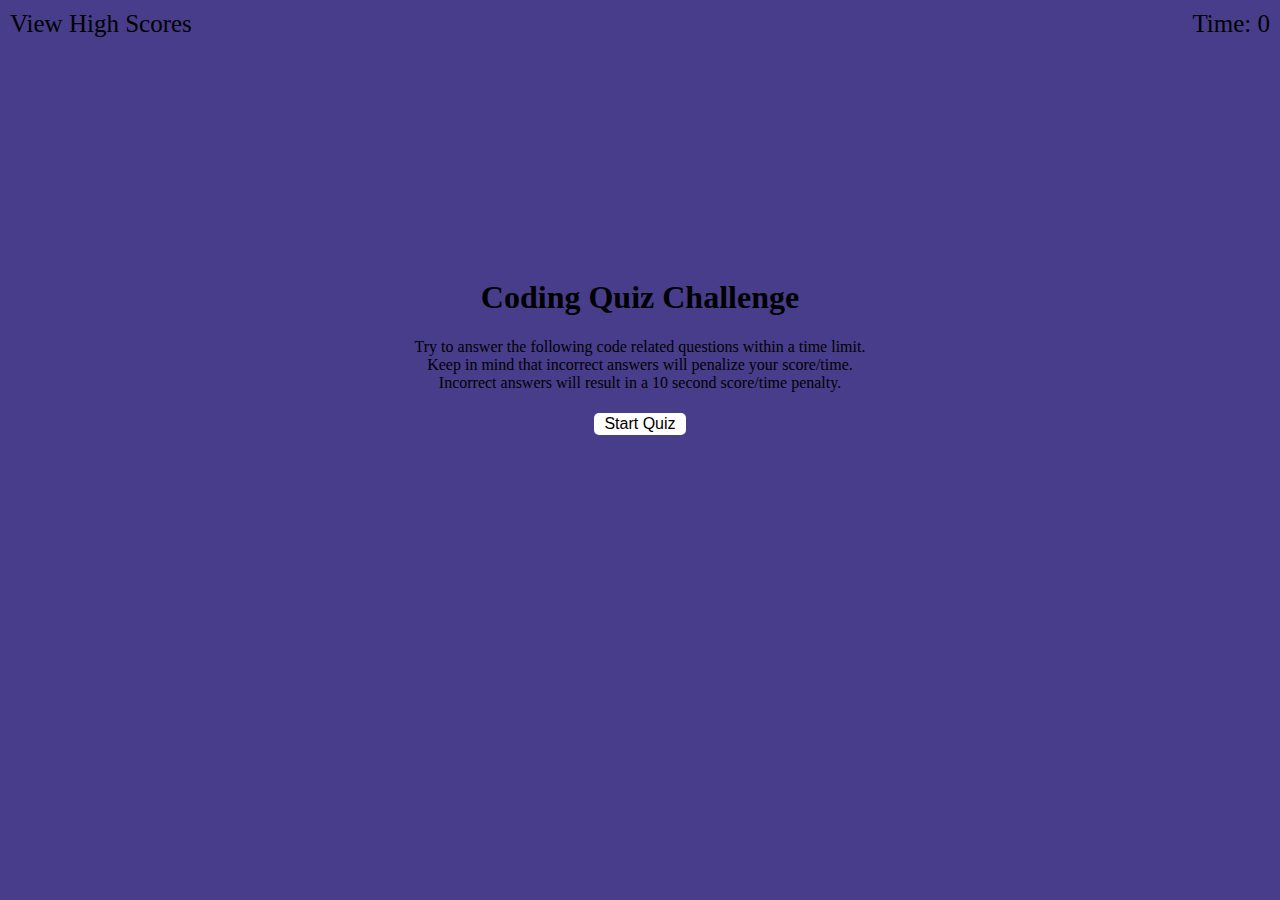
<file: index.html>
<!DOCTYPE html>
<html lang="en">
<head>
    <meta charset="UTF-8" />
    <meta name="viewport" content="width=device-width, initial-scale=1.0" />
    <meta http-equiv="X-UA-Compatible" content="ie=edge" />
    <link rel="stylesheet" href="assets/css/style.css" />  
    <title>Coding Quiz</title>
</head>
<body>
    <div class = "scores"><a href = "score.html">View High Scores</a></div>
    <div class = "timer">Time: <span id = "time">0</span></div>
    <div class = "wrapper">
        <div id = "start-screen" class = "start">
            <h1>Coding Quiz Challenge</h1>
            <p>Try to answer the following code related questions within a time limit.
            <br>Keep in mind that incorrect answers will penalize your score/time. 
            <br>Incorrect answers will result in a 10 second score/time penalty. 
            </p>
            <button id = "start">Start Quiz</button>
        </div>
        <div id = "questions" class = "hide">
            <h2 id = "question-title"></h2>
            <div id = "choices" class = "choices"></div>
        </div>
        <div id = "end-screen" class = "hide">
            <h2>All done!</h2>
            <p>Your final score is <span id = "final-score"></span>.</p>
            <p>Enter initials: <input type = "text" id = "initials" max = "3" />
            <button id = "submit">Submit</button>
            </p>
        </div>
        <div id = "feedback" class = "feedback hide"></div>
    </div>
    <script src = "assets/js/questions.js"></script>
    <script src = "assets/js/script.js"></script>
</body>
</html>
</file>
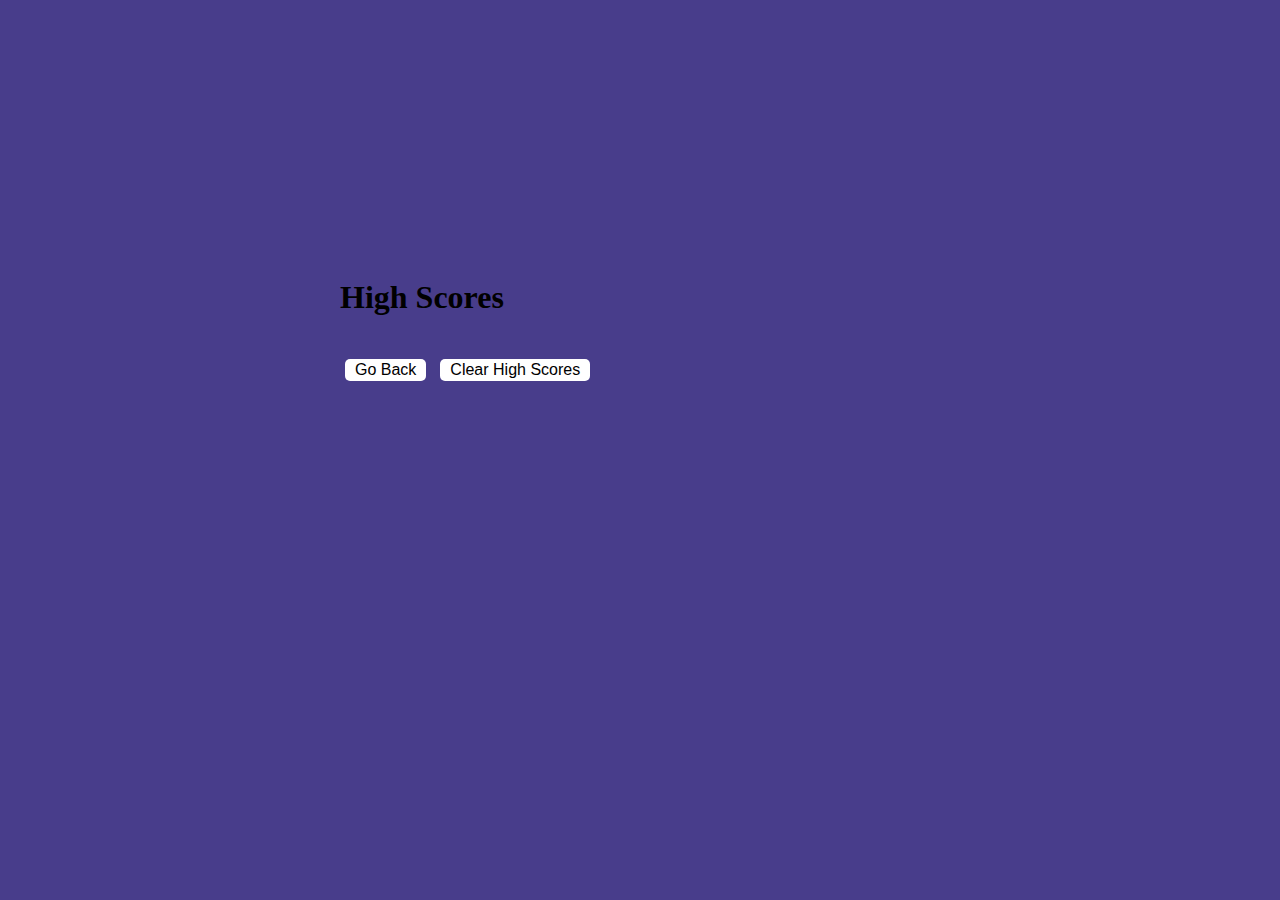
<file: score.html>
<!DOCTYPE html>
<html lang="en">
<head>
    <meta charset="UTF-8" />
    <meta name="viewport" content="width=device-width, initial-scale=1.0" />
    <meta http-equiv="X-UA-Compatible" content="ie=edge" />
    <title>High Scores</title>
    <link rel="stylesheet" href="assets/css/style.css" />
    </head>
<body>
    <div class = "wrapper">
    <h1>High Scores</h1>
    <ol id = "highscores"></ol>
    <a href = "index.html"><button>Go Back</button></a>
    <button id = "clear">Clear High Scores</button>
    </div>

    <script src = "assets/js/score.js"></script>
</body>
</html>
</file>
<file: assets/css/style.css>
body {
    background-color: darkslateblue;
}

.wrapper {
    margin: auto;
    padding: 250px;
    max-width: 600px;
}

.hide {
    display: none;
}

.start {
    text-align: center;
}

.scores {
    font-size: 25px;
    position: absolute;
    top: 10px;
    left: 10px;
}

.feedback {
    font-style: italic;
    font-size: 120%;
    margin-top: 20px;
    padding-top: 10px;
    color: gray;
    border-top: 2px solid rgb(201, 193, 193);
}

.timer {
    font-size: 25px;
    position: absolute;
    top: 10px;
    right: 10px;
}

a {
    color: black;
    text-decoration: none;
    transition: color 0.1s;
}

a:hover {
    color: #70707a;
}

button {
    display: inline-block;
    margin: 5px;
    cursor: pointer;
    font-size: 100%;
    background-color: white;
    border-radius: 5px;
    padding: 2px 10px;
    color: black;
    border: 0;
    transition: background-color 0.1s;
}

button:hover {
    background-color: pink;
}

.choices button {
    display: block;
}

input[type="text"] {
    font-size: 100%;
}

ol {
    padding-left: 0px;
    max-height: 400px;
    overflow: auto;
}

li {
    padding: 5px;
    list-style: decimal inside none;
}

li:nth-child(odd) {
    background-color: #dfdae7;
}
</file>
